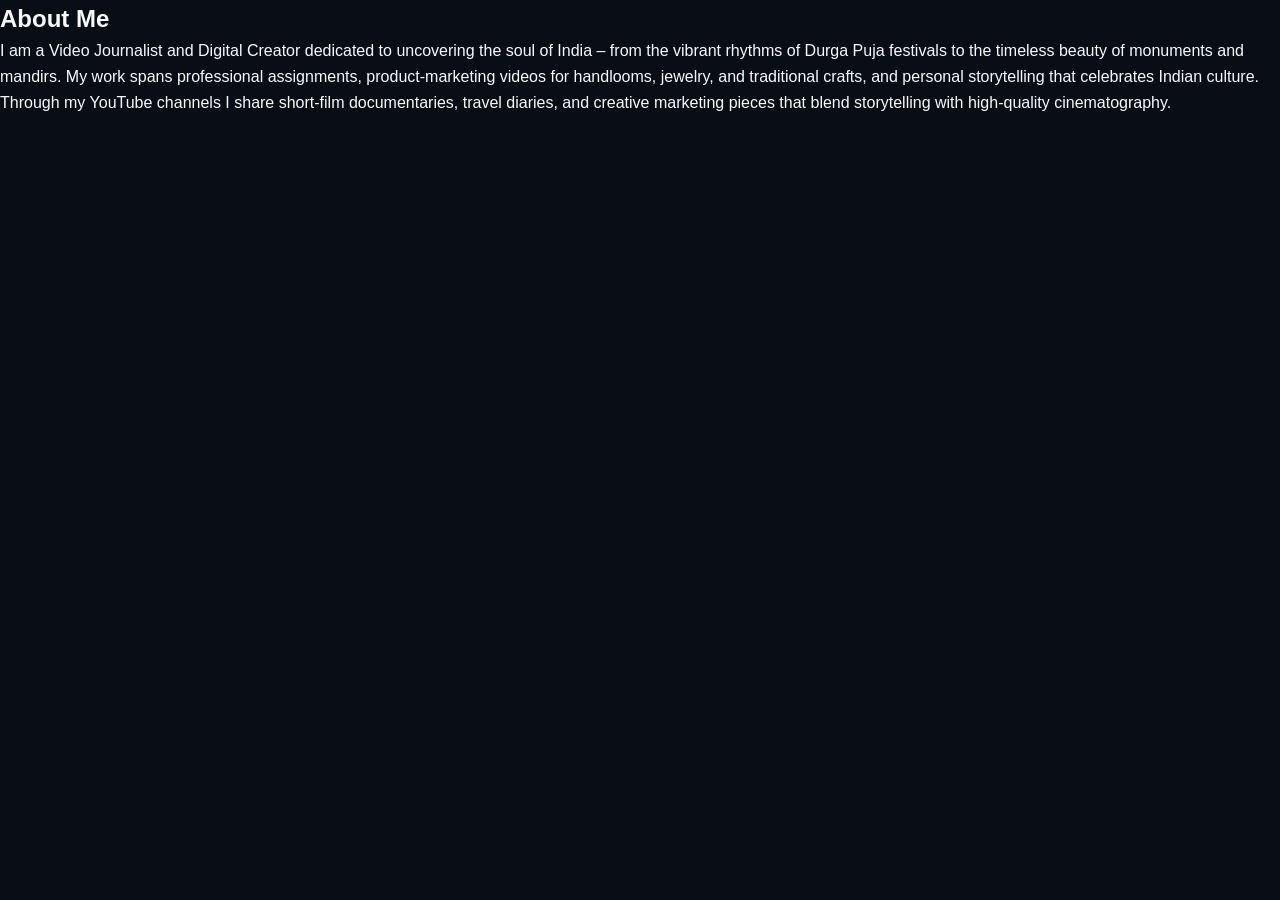
<file: about.html>
<!DOCTYPE html>
<html lang="en">
<head>
  <meta charset="UTF-8" />
  <meta name="viewport" content="width=device-width, initial-scale=1.0" />
  <title>About – Tanmoy Sarkar</title>
  <meta name="description" content="Learn about Tanmoy Sarkar, a video journalist and digital creator dedicated to capturing the soul of India.">
  <link rel="stylesheet" href="assets/css/style.css" />
</head>
<body>
  <section>
    <h2>About Me</h2>
    <p>I am a Video Journalist and Digital Creator dedicated to uncovering the soul of India – from the vibrant rhythms of Durga Puja festivals to the timeless beauty of monuments and mandirs. My work spans professional assignments, product‑marketing videos for handlooms, jewelry, and traditional crafts, and personal storytelling that celebrates Indian culture.</p>
    <p>Through my YouTube channels I share short‑film documentaries, travel diaries, and creative marketing pieces that blend storytelling with high‑quality cinematography.</p>
  </section>
</body>
</html>
</file>
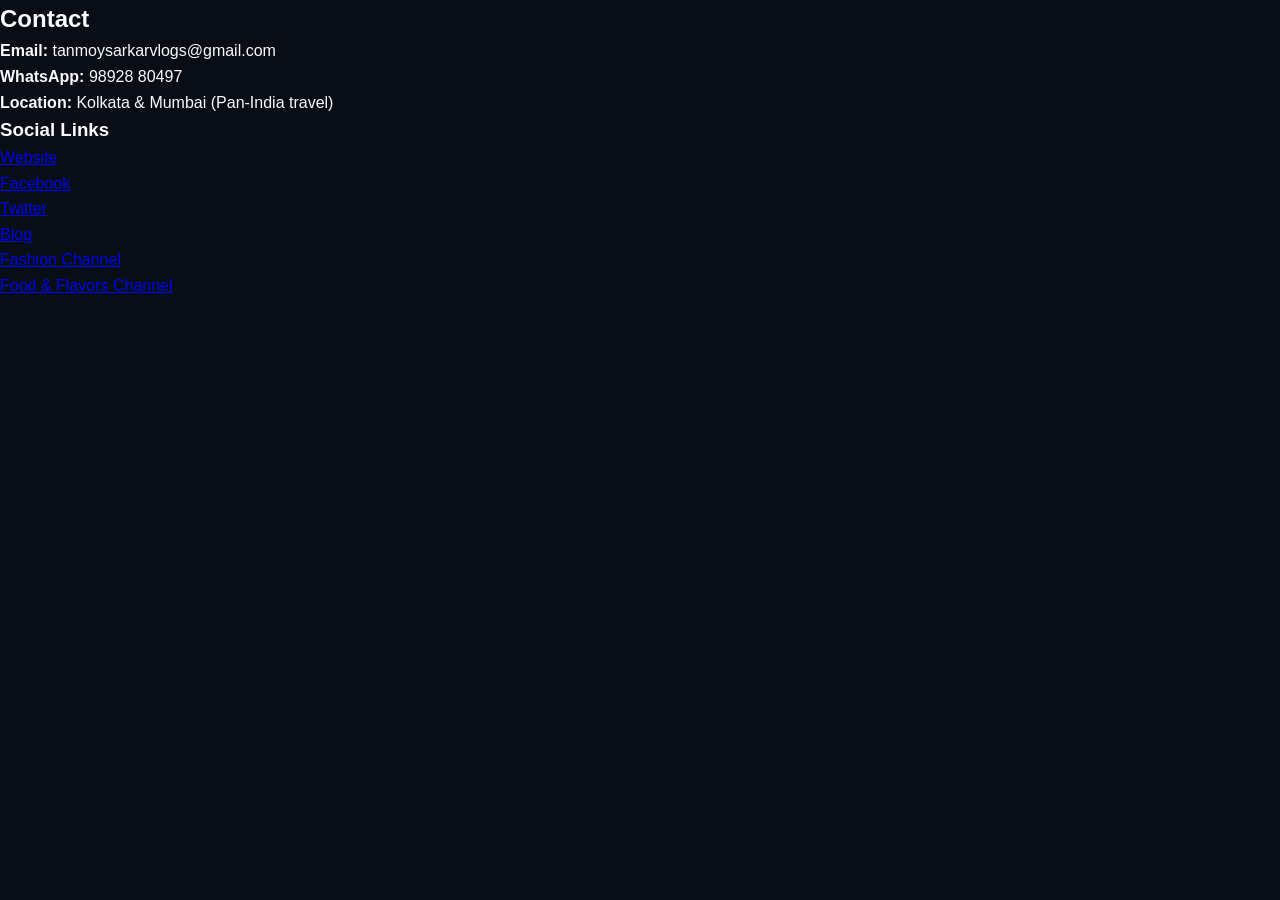
<file: contact.html>
<!DOCTYPE html>
<html lang="en">
<head>
  <meta charset="UTF-8" />
  <meta name="viewport" content="width=device-width, initial-scale=1.0" />
  <title>Contact – Tanmoy Sarkar</title>
  <meta name="description" content="Contact details for collaborations, inquiries, and business opportunities.">
  <link rel="stylesheet" href="assets/css/style.css" />
</head>
<body>
  <section>
    <h2>Contact</h2>
    <ul class="contact-list">
      <li><strong>Email:</strong> tanmoysarkarvlogs@gmail.com</li>
      <li><strong>WhatsApp:</strong> 98928 80497</li>
      <li><strong>Location:</strong> Kolkata &amp; Mumbai (Pan‑India travel)</li>
    </ul>
    <h3>Social Links</h3>
    <ul class="contact-list">
      <li><a href="https://www.tanmoysarkar.com" target="_blank">Website</a></li>
      <li><a href="https://facebook.com/tanmoysarkarproductions" target="_blank">Facebook</a></li>
      <li><a href="https://twitter.com/tanmoyforever" target="_blank">Twitter</a></li>
      <li><a href="https://tanmoysarkarproductions.blogspot.com" target="_blank">Blog</a></li>
      <li><a href="https://youtube.com/@tanmoysarkarsarees" target="_blank">Fashion Channel</a></li>
      <li><a href="https://youtube.com/@foodisgod" target="_blank">Food &amp; Flavors Channel</a></li>
    </ul>
  </section>
</body>
</html>
</file>
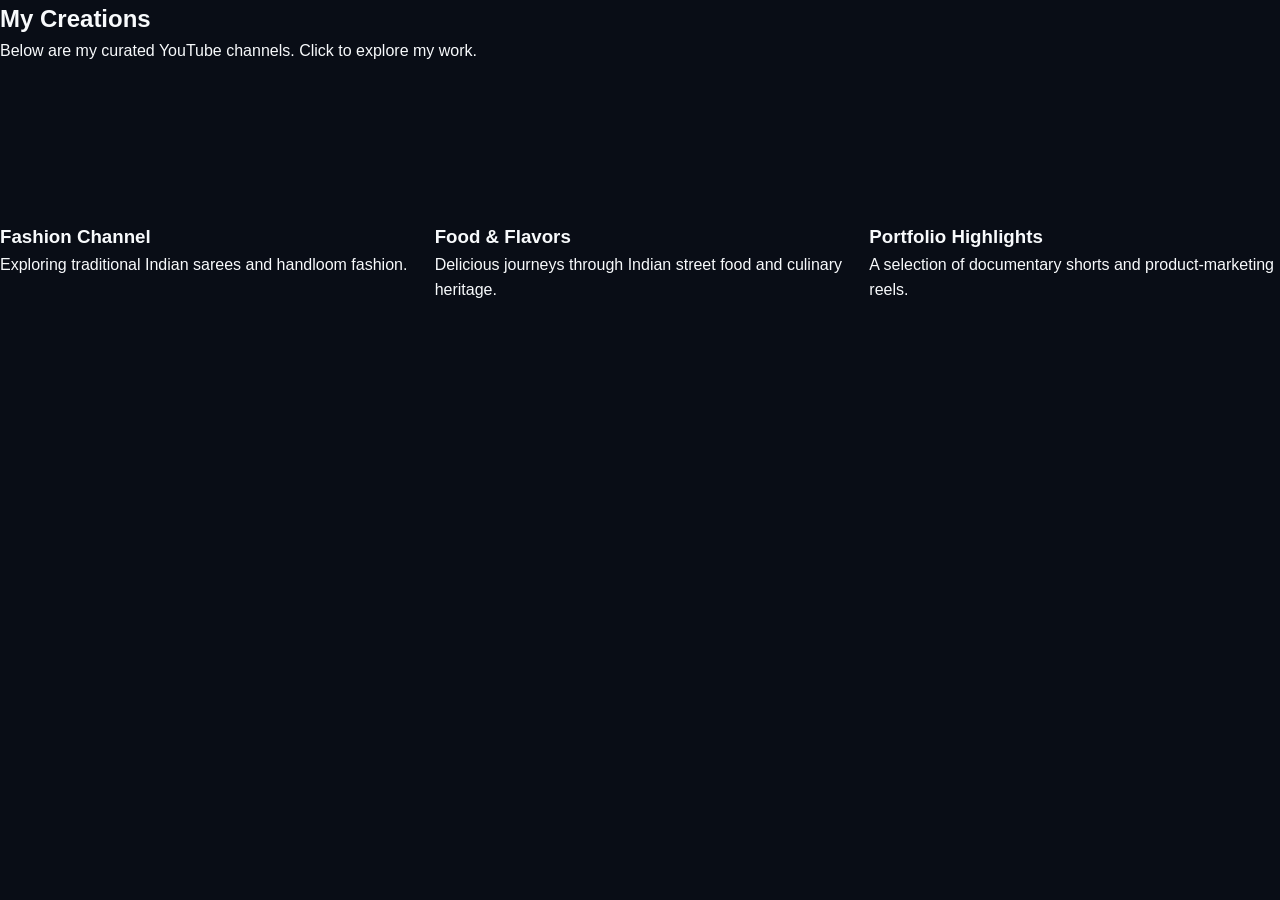
<file: creations.html>
<!DOCTYPE html>
<html lang="en">
<head>
  <meta charset="UTF-8" />
  <meta name="viewport" content="width=device-width, initial-scale=1.0" />
  <title>My Creations – Tanmoy Sarkar</title>
  <meta name="description" content="Showcase of YouTube channels and video creations by Tanmoy Sarkar, covering festivals, fashion, food, and handcrafted product marketing.">
  <link rel="stylesheet" href="assets/css/style.css" />
</head>
<body>
  <section>
    <h2>My Creations</h2>
    <p>Below are my curated YouTube channels. Click to explore my work.</p>
    <div class="cards-grid" style="display:grid;gap:1.5rem;grid-template-columns:repeat(auto-fit,minmax(300px,1fr));">
      <!-- Fashion Channel -->
      <div class="card">
        <iframe data-src="https://www.youtube.com/embed/VIDEO_ID_FASHION" frameborder="0" allow="accelerometer; autoplay; clipboard-write; encrypted-media; gyroscope; picture-in-picture" allowfullscreen></iframe>
        <div class="card-content">
          <h3>Fashion Channel</h3>
          <p>Exploring traditional Indian sarees and handloom fashion.</p>
        </div>
      </div>
      <!-- Food Channel -->
      <div class="card">
        <iframe data-src="https://www.youtube.com/embed/VIDEO_ID_FOOD" frameborder="0" allow="accelerometer; autoplay; clipboard-write; encrypted-media; gyroscope; picture-in-picture" allowfullscreen></iframe>
        <div class="card-content">
          <h3>Food &amp; Flavors</h3>
          <p>Delicious journeys through Indian street food and culinary heritage.</p>
        </div>
      </div>
      <!-- General Portfolio (placeholder) -->
      <div class="card">
        <iframe data-src="https://www.youtube.com/embed/dQw4w9WgXcQ" frameborder="0" allow="accelerometer; autoplay; clipboard-write; encrypted-media; gyroscope; picture-in-picture" allowfullscreen></iframe>
        <div class="card-content">
          <h3>Portfolio Highlights</h3>
          <p>A selection of documentary shorts and product‑marketing reels.</p>
        </div>
      </div>
    </div>
  </section>
</body>
</html>
</file>
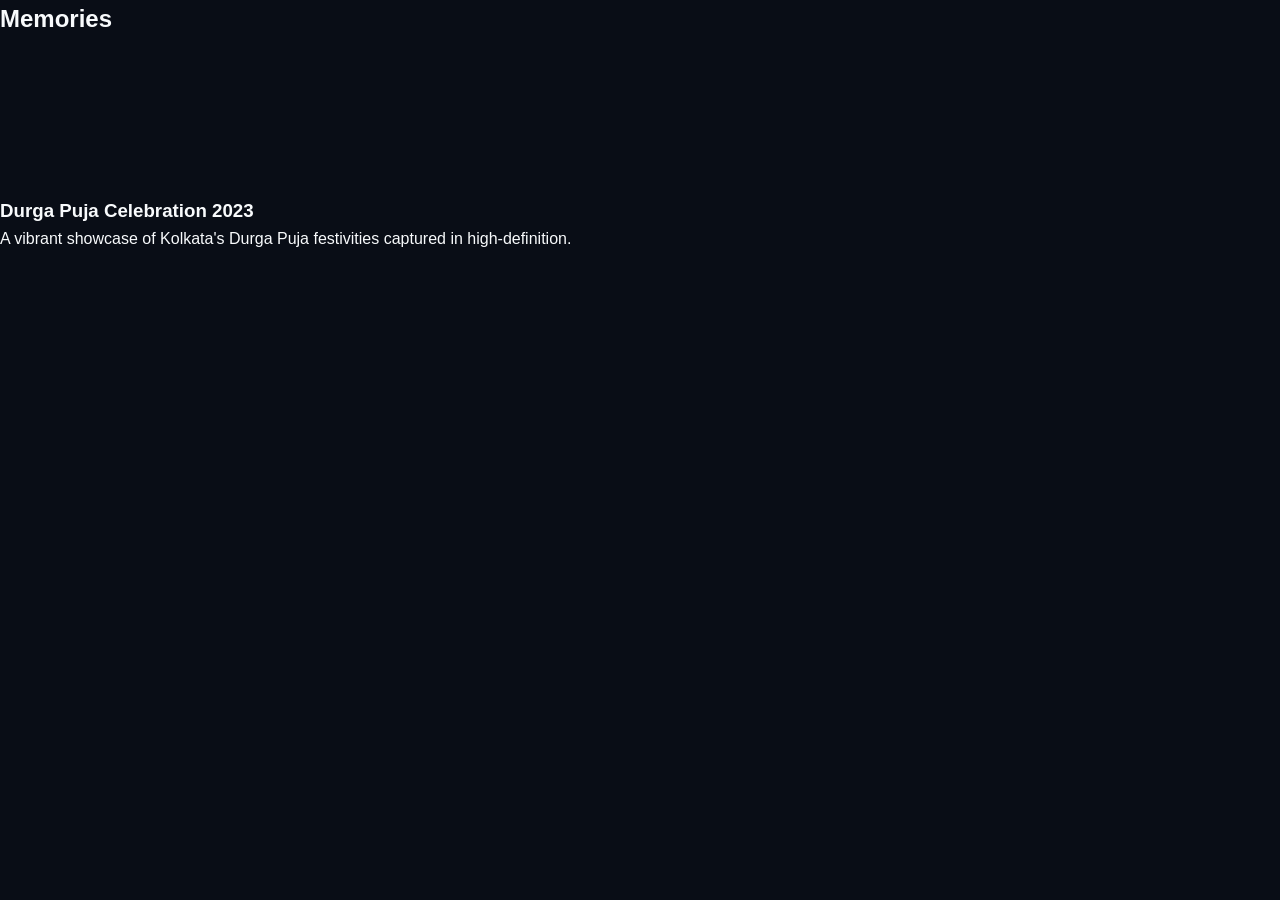
<file: memories.html>
<!DOCTYPE html>
<html lang="en">
<head>
  <meta charset="UTF-8" />
  <meta name="viewport" content="width=device-width, initial-scale=1.0" />
  <title>Memories – Tanmoy Sarkar</title>
  <meta name="description" content="Memories of festivals, travels, and cultural moments captured through video.">
  <link rel="stylesheet" href="assets/css/style.css" />
</head>
<body>
  <section>
    <h2>Memories</h2>
    <div class="cards-grid" style="display:grid;gap:1.5rem;grid-template-columns:repeat(auto-fit,minmax(300px,1fr));">
      <!-- Sample memory card -->
      <div class="card">
        <iframe data-src="https://www.youtube.com/embed/ScMzIvxBSi4" frameborder="0" allow="accelerometer; autoplay; clipboard-write; encrypted-media; gyroscope; picture-in-picture" allowfullscreen></iframe>
        <div class="card-content">
          <h3>Durga Puja Celebration 2023</h3>
          <p>A vibrant showcase of Kolkata's Durga Puja festivities captured in high‑definition.</p>
        </div>
      </div>
      <!-- Add more memory cards as needed -->
    </div>
  </section>
</body>
</html>
</file>
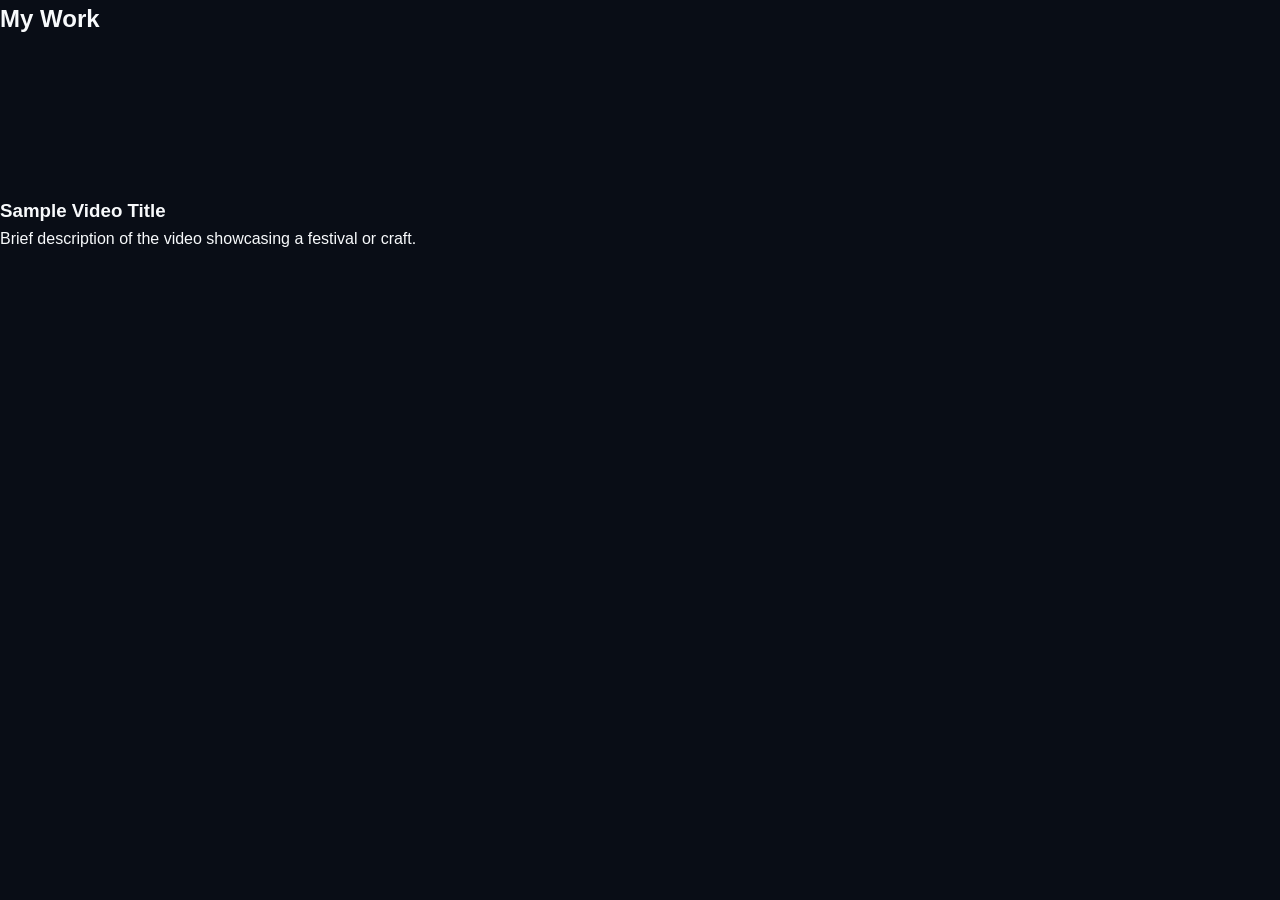
<file: work.html>
<!DOCTYPE html>
<html lang="en">
<head>
  <meta charset="UTF-8" />
  <meta name="viewport" content="width=device-width, initial-scale=1.0" />
  <title>My Work – Tanmoy Sarkar</title>
  <link rel="stylesheet" href="assets/css/style.css" />
</head>
<body>
  <section>
    <h2>My Work</h2>
    <div class="cards-grid" style="display:grid;gap:1.5rem;grid-template-columns:repeat(auto-fit,minmax(300px,1fr));">
      <!-- Example Card -->
      <div class="card">
        <iframe data-src="https://www.youtube.com/embed/dQw4w9WgXcQ" frameborder="0" allow="accelerometer; autoplay; clipboard-write; encrypted-media; gyroscope; picture-in-picture" allowfullscreen></iframe>
        <div class="card-content">
          <h3>Sample Video Title</h3>
          <p>Brief description of the video showcasing a festival or craft.</p>
        </div>
      </div>
      <!-- Add more cards as needed -->
    </div>
  </section>
</body>
</html>
</file>
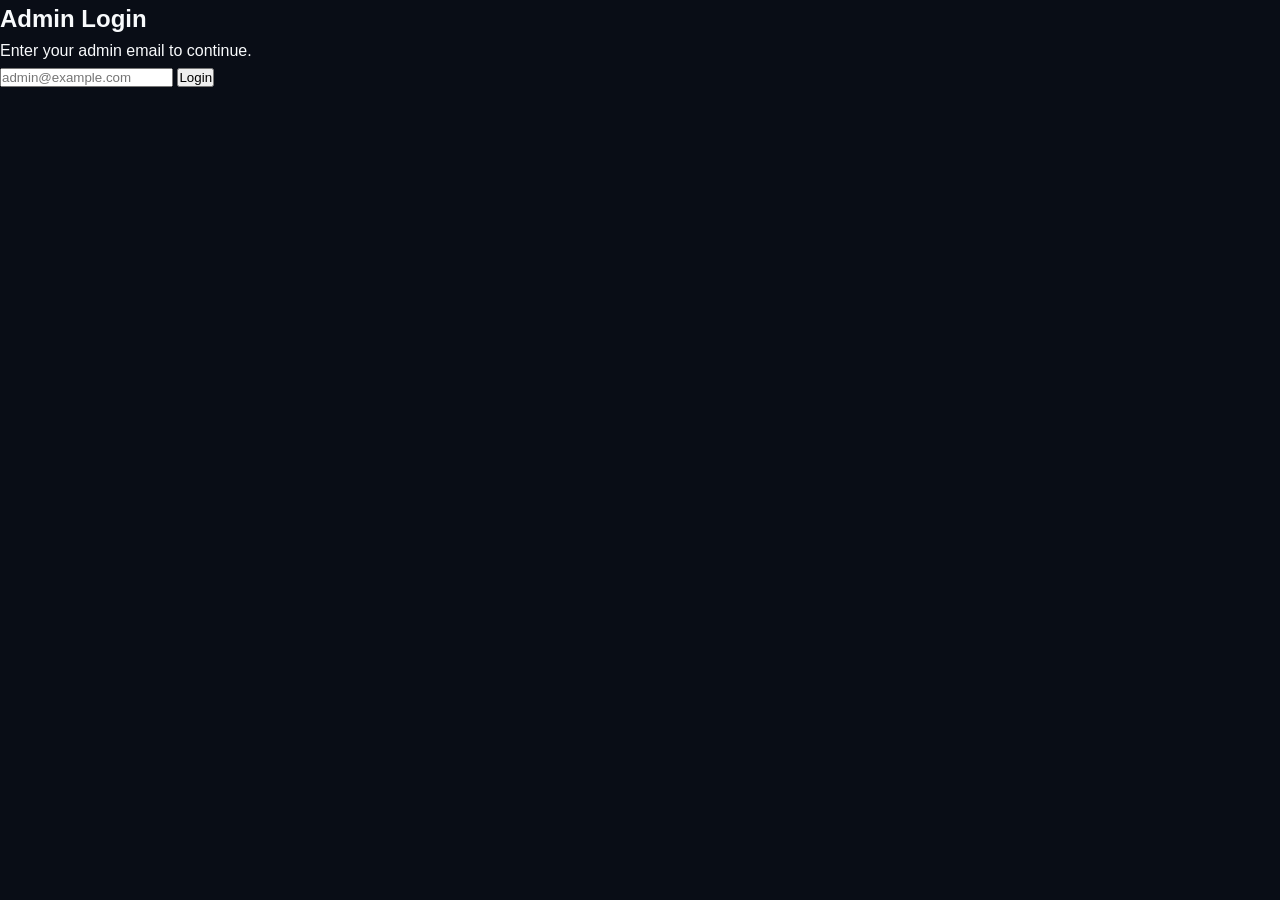
<file: admin/dashboard.html>
<!DOCTYPE html>
<html lang="en">
<head>
  <meta charset="UTF-8" />
  <meta name="viewport" content="width=device-width, initial-scale=1.0" />
  <title>Admin Dashboard – Tanmoy Sarkar</title>
  <link rel="stylesheet" href="../assets/css/style.css" />
</head>
<body>
  <div class="admin-container">
    <h2>Admin Dashboard</h2>
    <form id="postForm">
      <label>Title</label>
      <input type="text" id="title" required />
      <label>Description</label>
      <textarea id="description" rows="3" required></textarea>
      <label>SEO Keywords (comma separated)</label>
      <input type="text" id="keywords" />
      <label>YouTube Video URL</label>
      <input type="url" id="ytUrl" placeholder="https://www.youtube.com/watch?v=..." required />
      <button type="submit">Save Post</button>
    </form>
    <hr />
    <h3>Existing Posts</h3>
    <div id="postsList"></div>
  </div>

  <script src="admin.js"></script>
</body>
</html>
</file>
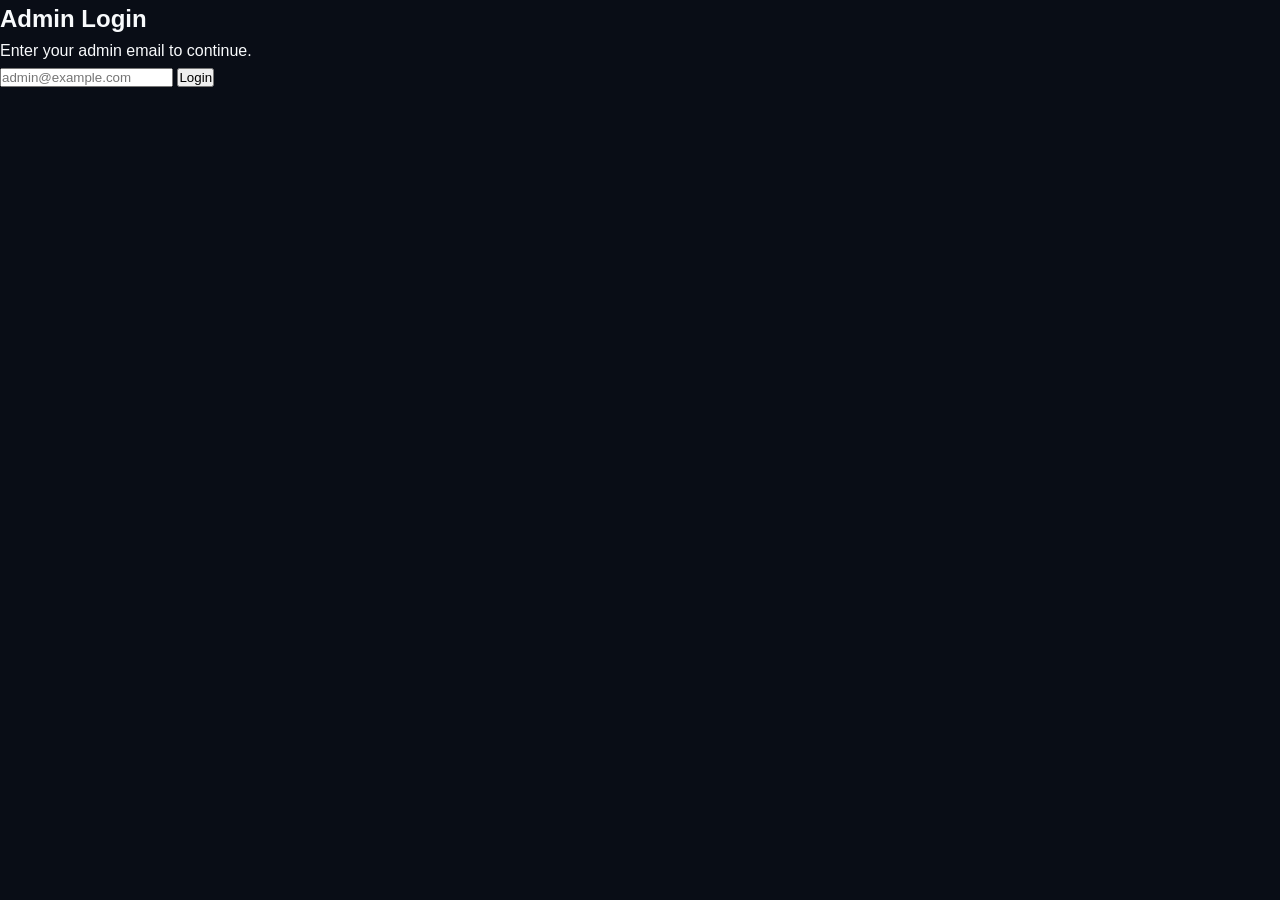
<file: admin/login.html>
<!DOCTYPE html>
<html lang="en">
<head>
  <meta charset="UTF-8" />
  <meta name="viewport" content="width=device-width, initial-scale=1.0" />
  <title>Admin Login – Tanmoy Sarkar</title>
  <link rel="stylesheet" href="../assets/css/style.css" />
</head>
<body>
  <div class="admin-container">
    <h2>Admin Login</h2>
    <p>Enter your admin email to continue.</p>
    <input type="email" id="adminEmail" placeholder="admin@example.com" />
    <button id="loginBtn">Login</button>
    <p id="msg" style="color:#ff6b6b;margin-top:0.5rem;"></p>
  </div>

  <script src="admin.js"></script>
</body>
</html>
</file>
<file: assets/css/style.css>
/*assets/css/style.css - Design System & Modern Responsive UI */

:root {
  --bg-dark: #090d16;
  --bg-card: rgba(18, 24, 40, 0.75);
  --bg-card-hover: rgba(26, 35, 58, 0.85);
  --border-glass: rgba(255, 255, 255, 0.08);
  --border-hover: rgba(0, 242, 254, 0.4);
  
  --primary-accent: #4e6ef2;
  --cyan-accent: #00f2fe;
  --purple-accent: #9b51e0;
  --gold-accent: #ffb703;
  
  --text-main: #f8fafc;
  --text-muted: #94a3b8;
  --text-dim: #64748b;
  
  --gradient-main: linear-gradient(135deg, #00f2fe 0%, #4e6ef2 50%, #9b51e0 100%);
  --gradient-gold: linear-gradient(135deg, #ffb703 0%, #fb8500 100%);
  --shadow-card: 0 10px 30px -10px rgba(0, 0, 0, 0.5);
  --shadow-glow: 0 0 25px rgba(78, 110, 242, 0.25);
  
  --radius-sm: 8px;
  --radius-md: 16px;
  --radius-lg: 24px;
}

* {
  margin: 0;
  padding: 0;
  box-sizing: border-box;
}

html {
  scroll-behavior: smooth;
  font-family: 'Plus Jakarta Sans', sans-serif;
  background-color: var(--bg-dark);
  color: var(--text-main);
}

body {
  line-height: 1.6;
  overflow-x: hidden;
}

h1, h2, h3, h4, .brand-logo {
  font-family: 'Outfit', sans-serif;
}

/* Admin Quick Banner at Top */
.admin-bar {
  background: linear-gradient(90deg, #111827, #1e1b4b);
  border-bottom: 1px solid rgba(78, 110, 242, 0.4);
  padding: 0.5rem 1.5rem;
  position: sticky;
  top: 0;
  z-index: 1001;
  font-size: 0.85rem;
}

.admin-bar-content {
  max-width: 1280px;
  margin: 0 auto;
  display: flex;
  justify-content: space-between;
  align-items: center;
}

.admin-bar-content strong {
  color: var(--cyan-accent);
}

.admin-bar-actions {
  display: flex;
  gap: 0.5rem;
}

/* Header & Glass Navbar */
.navbar-header {
  position: fixed;
  top: 0;
  left: 0;
  width: 100%;
  z-index: 1000;
  background: rgba(9, 13, 22, 0.85);
  backdrop-filter: blur(16px);
  -webkit-backdrop-filter: blur(16px);
  border-bottom: 1px solid var(--border-glass);
  padding: 0.8rem 1.5rem;
  transition: all 0.3s ease;
}

/* Push navbar down when admin bar is active */
body.admin-mode .navbar-header {
  top: 40px;
}

body.admin-mode .hero {
  padding-top: 8rem;
}

.nav-container {
  max-width: 1280px;
  margin: 0 auto;
  display: flex;
  justify-content: space-between;
  align-items: center;
}

.brand-logo {
  font-size: 1.5rem;
  font-weight: 700;
  color: var(--text-main);
  text-decoration: none;
  display: flex;
  align-items: center;
  gap: 0.5rem;
}

.logo-icon {
  color: var(--cyan-accent);
}

.logo-accent {
  background: var(--gradient-main);
  -webkit-background-clip: text;
  -webkit-text-fill-color: transparent;
}

.nav-tabs {
  display: flex;
  align-items: center;
  gap: 0.5rem;
}

.nav-tabs .tab {
  color: var(--text-muted);
  text-decoration: none;
  padding: 0.5rem 1rem;
  font-size: 0.95rem;
  font-weight: 500;
  border-radius: var(--radius-sm);
  transition: all 0.25s ease;
  display: flex;
  align-items: center;
  gap: 0.4rem;
}

.nav-tabs .tab:hover {
  color: var(--text-main);
  background: rgba(255, 255, 255, 0.05);
}

.nav-tabs .tab.active {
  color: #ffffff;
  background: rgba(78, 110, 242, 0.2);
  border: 1px solid rgba(78, 110, 242, 0.4);
  box-shadow: 0 0 12px rgba(78, 110, 242, 0.2);
}

.admin-nav-btn {
  background: var(--gradient-main);
  color: #fff;
  border: none;
  padding: 0.5rem 1.1rem;
  font-size: 0.9rem;
  font-weight: 600;
  border-radius: var(--radius-sm);
  cursor: pointer;
  margin-left: 0.5rem;
  display: flex;
  align-items: center;
  gap: 0.4rem;
  transition: transform 0.2s ease, opacity 0.2s ease;
}

.admin-nav-btn:hover {
  transform: translateY(-2px);
  opacity: 0.95;
}

.mobile-toggle {
  display: none;
  background: none;
  border: none;
  color: var(--text-main);
  font-size: 1.5rem;
  cursor: pointer;
}

/* Hero Section (2-Column Split Layout like Emplementer) */
.hero {
  position: relative;
  min-height: 88vh;
  padding: 7.5rem 1.5rem 4rem 1.5rem;
  display: flex;
  align-items: center;
  background: radial-gradient(circle at 75% 30%, rgba(78, 110, 242, 0.15) 0%, transparent 65%), var(--bg-dark);
  border-bottom: 1px solid var(--border-glass);
}

.hero-container {
  max-width: 1280px;
  margin: 0 auto;
  width: 100%;
  display: grid;
  grid-template-columns: 1.1fr 0.9fr;
  gap: 3.5rem;
  align-items: center;
}

.hero-left {
  text-align: left;
}

.hero-left .badge-tag {
  margin-bottom: 1.2rem;
}

.hero-title {
  font-size: clamp(2.4rem, 4.5vw, 4.2rem);
  font-weight: 800;
  line-height: 1.12;
  margin-bottom: 1.2rem;
  letter-spacing: -0.5px;
}

.text-gradient {
  background: var(--gradient-main);
  -webkit-background-clip: text;
  -webkit-text-fill-color: transparent;
}

.hero-subtitle {
  font-size: clamp(1rem, 1.4vw, 1.15rem);
  color: var(--text-muted);
  margin-bottom: 2rem;
  line-height: 1.65;
}

.hero-subtitle strong {
  color: var(--text-main);
}

.hero-actions {
  display: flex;
  gap: 1rem;
  justify-content: flex-start;
  flex-wrap: wrap;
  margin-bottom: 2rem;
}

.hero-features-bar {
  font-size: 0.8rem;
  font-weight: 700;
  letter-spacing: 1.5px;
  color: var(--cyan-accent);
  margin-bottom: 1.5rem;
  text-transform: uppercase;
}

.hero-left .location-pills {
  justify-content: flex-start;
}

.hero-right {
  display: flex;
  justify-content: center;
  align-items: center;
}

.hero-banner-frame {
  width: 100%;
  border-radius: var(--radius-lg);
  overflow: hidden;
  border: 1px solid rgba(255, 255, 255, 0.12);
  box-shadow: 0 20px 50px rgba(0, 0, 0, 0.6), 0 0 30px rgba(78, 110, 242, 0.2);
  transition: transform 0.4s ease, box-shadow 0.4s ease;
  background: rgba(18, 24, 40, 0.5);
}

.hero-banner-frame:hover {
  transform: translateY(-5px);
  box-shadow: 0 25px 60px rgba(0, 0, 0, 0.7), 0 0 45px rgba(0, 242, 254, 0.3);
}

.hero-banner-img {
  width: 100%;
  height: auto;
  display: block;
  object-fit: cover;
}

.hero-actions {
  display: flex;
  gap: 1rem;
  justify-content: center;
  flex-wrap: wrap;
  margin-bottom: 2rem;
}

.btn {
  display: inline-flex;
  align-items: center;
  gap: 0.5rem;
  padding: 0.8rem 1.8rem;
  border-radius: var(--radius-sm);
  font-size: 1rem;
  font-weight: 600;
  text-decoration: none;
  cursor: pointer;
  transition: all 0.25s ease;
  border: none;
}

.btn-primary {
  background: var(--gradient-main);
  color: #fff;
  box-shadow: 0 4px 20px rgba(78, 110, 242, 0.4);
}

.btn-primary:hover {
  transform: translateY(-3px);
  box-shadow: 0 8px 25px rgba(78, 110, 242, 0.6);
}

.btn-secondary {
  background: rgba(255, 255, 255, 0.08);
  color: var(--text-main);
  border: 1px solid var(--border-glass);
}

.btn-secondary:hover {
  background: rgba(255, 255, 255, 0.15);
  transform: translateY(-3px);
}

.btn-outline {
  background: transparent;
  color: var(--cyan-accent);
  border: 1px solid rgba(0, 242, 254, 0.4);
  padding: 0.5rem 1rem;
  font-size: 0.9rem;
}

.btn-outline:hover {
  background: rgba(0, 242, 254, 0.1);
  color: #fff;
}

.btn-block {
  width: 100%;
  justify-content: center;
}

.btn-small {
  padding: 0.4rem 0.8rem;
  font-size: 0.85rem;
}

.location-pills {
  display: flex;
  justify-content: center;
  gap: 1.5rem;
  flex-wrap: wrap;
  font-size: 0.9rem;
  color: var(--text-muted);
}

.location-pills span {
  display: flex;
  align-items: center;
  gap: 0.4rem;
}

.location-pills i {
  color: var(--gold-accent);
}

/* Sections & Cards */
.main-content {
  max-width: 1280px;
  margin: 0 auto;
  padding: 2rem 1.5rem;
}

.content-section {
  padding: 4rem 0;
}

.content-section:not(:last-child) {
  border-bottom: 1px solid var(--border-glass);
}

.section-header {
  text-align: center;
  margin-bottom: 3rem;
}

.section-title-wrap {
  display: flex;
  align-items: center;
  justify-content: center;
  gap: 1rem;

}

.section-title {
  font-size: clamp(2rem, 4vw, 2.75rem);
  font-weight: 700;
  margin-bottom: 0.5rem;
}

.admin-inline-add-btn {
  background: rgba(0, 242, 254, 0.15);
  color: var(--cyan-accent);
  border: 1px solid rgba(0, 242, 254, 0.4);
  padding: 0.35rem 0.85rem;
  border-radius: 50px;
  font-size: 0.85rem;
  font-weight: 600;
  cursor: pointer;
  transition: all 0.2s ease;
}

.admin-inline-add-btn:hover {
  background: var(--cyan-accent);
  color: #090d16;
}

.section-subtitle {
  color: var(--text-muted);
  font-size: 1.1rem;
}

/* Glass Card */
.glass-card {
  background: var(--bg-card);
  backdrop-filter: blur(12px);
  -webkit-backdrop-filter: blur(12px);
  border: 1px solid var(--border-glass);
  border-radius: var(--radius-md);
  padding: 1.8rem;
  box-shadow: var(--shadow-card);
  transition: all 0.3s cubic-bezier(0.16, 1, 0.3, 1);
  position: relative;
}

.glass-card:hover {
  background: var(--bg-card-hover);
  border-color: var(--border-hover);
  transform: translateY(-5px);
  box-shadow: var(--shadow-glow);
}

/* In-Card Admin Overlay Toolbar */
.card-admin-toolbar {
  display: flex;
  gap: 0.4rem;
  position: absolute;
  top: 0.8rem;
  right: 0.8rem;
  z-index: 10;
  background: rgba(9, 13, 22, 0.85);
  backdrop-filter: blur(8px);
  padding: 0.3rem 0.6rem;
  border-radius: 50px;
  border: 1px solid rgba(255, 255, 255, 0.15);
}

.card-admin-btn {
  background: none;
  border: none;
  color: var(--text-muted);
  font-size: 0.85rem;
  cursor: pointer;
  padding: 0.2rem 0.4rem;
  border-radius: 4px;
  transition: color 0.2s ease;
}

.card-admin-btn.edit-btn:hover {
  color: var(--cyan-accent);
}

.card-admin-btn.delete-btn:hover {
  color: #ff6b6b;
}

/* About Grid */
.about-grid {
  display: grid;
  grid-template-columns: repeat(auto-fit, minmax(300px, 1fr));
  gap: 1.5rem;
}

.about-card .icon-box {
  width: 54px;
  height: 54px;
  border-radius: 12px;
  background: rgba(78, 110, 242, 0.15);
  color: var(--cyan-accent);
  display: flex;
  align-items: center;
  justify-content: center;
  font-size: 1.4rem;
  margin-bottom: 1.2rem;
}

.about-card h3 {
  font-size: 1.3rem;
  margin-bottom: 0.8rem;
  color: var(--text-main);
}

.about-card p {
  color: var(--text-muted);
  font-size: 0.95rem;
}

/* Work Grid & Video Container */
.work-grid {
  display: grid;
  grid-template-columns: repeat(auto-fit, minmax(340px, 1fr));
  gap: 2rem;
}

.work-card {
  padding: 0;
  overflow: hidden;
  display: flex;
  flex-direction: column;
}

.video-container {
  position: relative;
  padding-bottom: 56.25%; /* 16:9 Aspect Ratio */
  height: 0;
  overflow: hidden;
  background: #000;
}

.video-container iframe {
  position: absolute;
  top: 0;
  left: 0;
  width: 100%;
  height: 100%;
  border: 0;
}

/* Placeholder shown when no video URL is set */
.video-placeholder {
  height: 200px;
  background: rgba(18, 24, 40, 0.8);
  display: flex;
  flex-direction: column;
  align-items: center;
  justify-content: center;
  gap: 0.8rem;
  color: var(--text-dim);
  font-size: 0.9rem;
  border-bottom: 1px solid var(--border-glass);
}

.video-placeholder i {
  font-size: 2.5rem;
  color: rgba(255, 0, 0, 0.3);
}


.work-card .card-body {
  padding: 1.5rem;
  flex: 1;
  display: flex;
  flex-direction: column;
}

.category-badge {
  align-self: flex-start;
  background: rgba(0, 242, 254, 0.1);
  color: var(--cyan-accent);
  font-size: 0.75rem;
  font-weight: 700;
  text-transform: uppercase;
  letter-spacing: 0.5px;
  padding: 0.25rem 0.75rem;
  border-radius: 50px;
  margin-bottom: 0.8rem;
}

.work-card h3 {
  font-size: 1.25rem;
  margin-bottom: 0.6rem;
  line-height: 1.3;
}

.work-card p {
  color: var(--text-muted);
  font-size: 0.9rem;
}

/* Memories Section */
.memories-grid {
  display: grid;
  grid-template-columns: repeat(auto-fit, minmax(340px, 1fr));
  gap: 2rem;
}

.memory-card {
  padding: 0;
  overflow: hidden;
}

.memory-image {
  height: 220px;
  background-size: cover;
  background-position: center;
  position: relative;
}

.memory-tag {
  position: absolute;
  bottom: 1rem;
  left: 1rem;
  background: rgba(9, 13, 22, 0.8);
  backdrop-filter: blur(8px);
  padding: 0.4rem 0.8rem;
  border-radius: var(--radius-sm);
  font-size: 0.8rem;
  font-weight: 600;
  color: var(--gold-accent);
}

.memory-card .card-body {
  padding: 1.5rem;
}

/* Creations Section */
.creations-grid {
  display: grid;
  grid-template-columns: repeat(auto-fit, minmax(300px, 1fr));
  gap: 2rem;
}

.creation-card {
  text-align: center;
  display: flex;
  flex-direction: column;
  align-items: center;
}

.channel-icon {
  font-size: 3rem;
  margin-bottom: 1rem;
}

.icon-youtube { color: #ff0000; }
.icon-food { color: #ff9f1c; }
.icon-blog { color: #2ec4b6; }
.icon-web { color: #4e6ef2; }

.channel-handle {
  color: var(--cyan-accent);
  font-size: 0.9rem;
  font-weight: 600;
  margin-bottom: 0.8rem;
}

.creation-card p {
  color: var(--text-muted);
  font-size: 0.9rem;
  margin-bottom: 1.5rem;
}

/* Contact Section */
.contact-wrapper {
  max-width: 750px;
  margin: 0 auto;
}

.contact-info-card h3 {
  font-size: 1.5rem;
  margin-bottom: 0.8rem;
}

.contact-info-card p {
  color: var(--text-muted);
  margin-bottom: 1.8rem;
}

.contact-details-list {
  list-style: none;
  display: flex;
  flex-direction: column;
  gap: 1.2rem;
  margin-bottom: 2rem;
}

.contact-details-list li {
  display: flex;
  align-items: center;
  gap: 1rem;
}

.detail-icon {
  width: 44px;
  height: 44px;
  border-radius: 50%;
  background: rgba(78, 110, 242, 0.15);
  color: var(--cyan-accent);
  display: flex;
  align-items: center;
  justify-content: center;
  font-size: 1.1rem;
  flex-shrink: 0;
}

.contact-details-list strong {
  display: block;
  font-size: 0.85rem;
  color: var(--text-dim);
  text-transform: uppercase;
}

.contact-details-list a, .contact-details-list span {
  color: var(--text-main);
  text-decoration: none;
  font-size: 1rem;
  font-weight: 500;
}

.contact-details-list a:hover {
  color: var(--cyan-accent);
}

/* Floating WhatsApp Quick Action Button */
.floating-whatsapp {
  position: fixed;
  bottom: 24px;
  right: 24px;
  width: 56px;
  height: 56px;
  border-radius: 50%;
  background: #25D366;
  color: #ffffff !important;
  display: flex;
  align-items: center;
  justify-content: center;
  font-size: 1.8rem;
  box-shadow: 0 4px 20px rgba(37, 211, 102, 0.45);
  z-index: 999;
  transition: all 0.3s cubic-bezier(0.16, 1, 0.3, 1);
  text-decoration: none !important;
}

.floating-whatsapp:hover {
  transform: scale(1.1);
  box-shadow: 0 6px 28px rgba(37, 211, 102, 0.65);
}

.social-links-grid {
  display: flex;
  gap: 0.8rem;
  padding-top: 1rem;
  border-top: 1px solid var(--border-glass);
}

.social-btn {
  width: 42px;
  height: 42px;
  border-radius: 50%;
  background: rgba(255, 255, 255, 0.05);
  color: var(--text-muted);
  display: flex;
  align-items: center;
  justify-content: center;
  text-decoration: none;
  transition: all 0.2s ease;
}

.social-btn:hover {
  background: var(--primary-accent);
  color: #fff;
  transform: translateY(-3px);
}

/* Modal Styles for Admin Portal */
.modal-overlay {
  position: fixed;
  top: 0;
  left: 0;
  width: 100%;
  height: 100%;
  background: rgba(9, 13, 22, 0.85);
  backdrop-filter: blur(12px);
  display: flex;
  align-items: center;
  justify-content: center;
  z-index: 2000;
  opacity: 0;
  pointer-events: none;
  transition: opacity 0.3s ease;
  padding: 1.5rem;
}

.modal-overlay.active {
  opacity: 1;
  pointer-events: auto;
}

.modal-card {
  width: 100%;
  max-width: 620px;
  max-height: 90vh;
  overflow-y: auto;
  position: relative;
  background: #111827;
  border: 1px solid rgba(78, 110, 242, 0.3);
}

.modal-close {
  position: absolute;
  top: 1rem;
  right: 1.2rem;
  background: none;
  border: none;
  color: var(--text-muted);
  font-size: 1.8rem;
  cursor: pointer;
}

.modal-close:hover {
  color: #fff;
}

.modal-header {
  text-align: center;
  margin-bottom: 1.5rem;
}

.modal-icon {
  font-size: 2.5rem;
  color: var(--cyan-accent);
  margin-bottom: 0.5rem;
}

.form-group {
  margin-bottom: 1.2rem;
  text-align: left;
}

.form-group label {
  display: block;
  font-size: 0.85rem;
  color: var(--text-muted);
  margin-bottom: 0.4rem;
  font-weight: 500;
}

.form-group input, .form-group textarea, .form-select {
  width: 100%;
  padding: 0.75rem 1rem;
  background: rgba(255, 255, 255, 0.05);
  border: 1px solid var(--border-glass);
  border-radius: var(--radius-sm);
  color: #fff;
  font-family: inherit;
  font-size: 0.95rem;
  transition: border-color 0.2s ease;
}

.form-select option {
  background: #111827;
  color: #fff;
}

.form-group input:focus, .form-group textarea:focus, .form-select:focus {
  outline: none;
  border-color: var(--cyan-accent);
}

.form-row {
  display: grid;
  grid-template-columns: 1fr 1fr;
  gap: 1rem;
}

.error-msg {
  color: #ff6b6b;
  font-size: 0.85rem;
  margin-top: 0.8rem;
  text-align: center;
}

.hidden {
  display: none !important;
}

.admin-posts-summary {
  margin-top: 2rem;
  padding-top: 1.5rem;
  border-top: 1px solid var(--border-glass);
}

.admin-posts-summary h4 {
  margin-bottom: 1rem;
}

.admin-posts-list {
  display: flex;
  flex-direction: column;
  gap: 0.8rem;
}

.admin-post-item {
  display: flex;
  justify-content: space-between;
  align-items: center;
  background: rgba(255, 255, 255, 0.03);
  padding: 0.8rem 1rem;
  border-radius: var(--radius-sm);
  font-size: 0.9rem;
}

.post-action-btns {
  display: flex;
  gap: 0.5rem;
}

/* Footer */
.site-footer {
  padding: 3rem 1.5rem;
  background: #05080f;
  border-top: 1px solid var(--border-glass);
  text-align: center;
}

.footer-container {
  max-width: 1280px;
  margin: 0 auto;
}

.site-footer p {
  color: var(--text-muted);
  font-size: 0.9rem;
  margin-bottom: 0.5rem;
}

.seo-keywords-footer {
  color: var(--text-dim);
  font-size: 0.8rem;
}

.built-by-credit {
  color: var(--text-muted);
  font-size: 0.9rem;
  margin-top: 0.4rem;
  margin-bottom: 0.6rem;
}

.built-by-credit a {
  color: var(--cyan-accent);
  text-decoration: none;
  font-weight: 600;
  transition: color 0.2s ease;
}

.built-by-credit a:hover {
  color: #ffffff;
  text-decoration: underline;
}

/* Responsive Mobile Navigation */
@media (max-width: 900px) {
  .mobile-toggle {
    display: block;
  }

  .nav-tabs {
    position: fixed;
    top: 60px;
    left: 0;
    width: 100%;
    background: #090d16;
    flex-direction: column;
    padding: 1.5rem;
    gap: 0.8rem;
    border-bottom: 1px solid var(--border-glass);
    clip-path: circle(0% at 100% 0);
    transition: clip-path 0.4s ease-in-out;
  }

  .nav-tabs.open {
    clip-path: circle(140% at 100% 0);
  }

  .nav-tabs .tab {
    width: 100%;
    padding: 0.8rem 1rem;
  }

  .admin-nav-btn {
    width: 100%;
    margin-left: 0;
    justify-content: center;
  }

  .form-row {
    grid-template-columns: 1fr;
  }

  .hero {
    min-height: auto;
    padding: 6rem 1rem 3rem 1rem;
  }

  .hero-container {
    grid-template-columns: 1fr;
    gap: 2.5rem;
    text-align: center;
  }

  .hero-left {
    text-align: center;
  }

  .hero-title {
    font-size: 2.2rem;
  }

  .hero-subtitle {
    font-size: 0.95rem;
    line-height: 1.6;
  }

  .hero-actions, .hero-left .location-pills {
    justify-content: center;
  }

  .hero-actions {
    flex-direction: column;
    width: 100%;
  }

  .hero-actions .btn {
    width: 100%;
    justify-content: center;
  }

  .hero-banner-frame {
    max-width: 500px;
    margin: 0 auto;
  }
}
</file>
